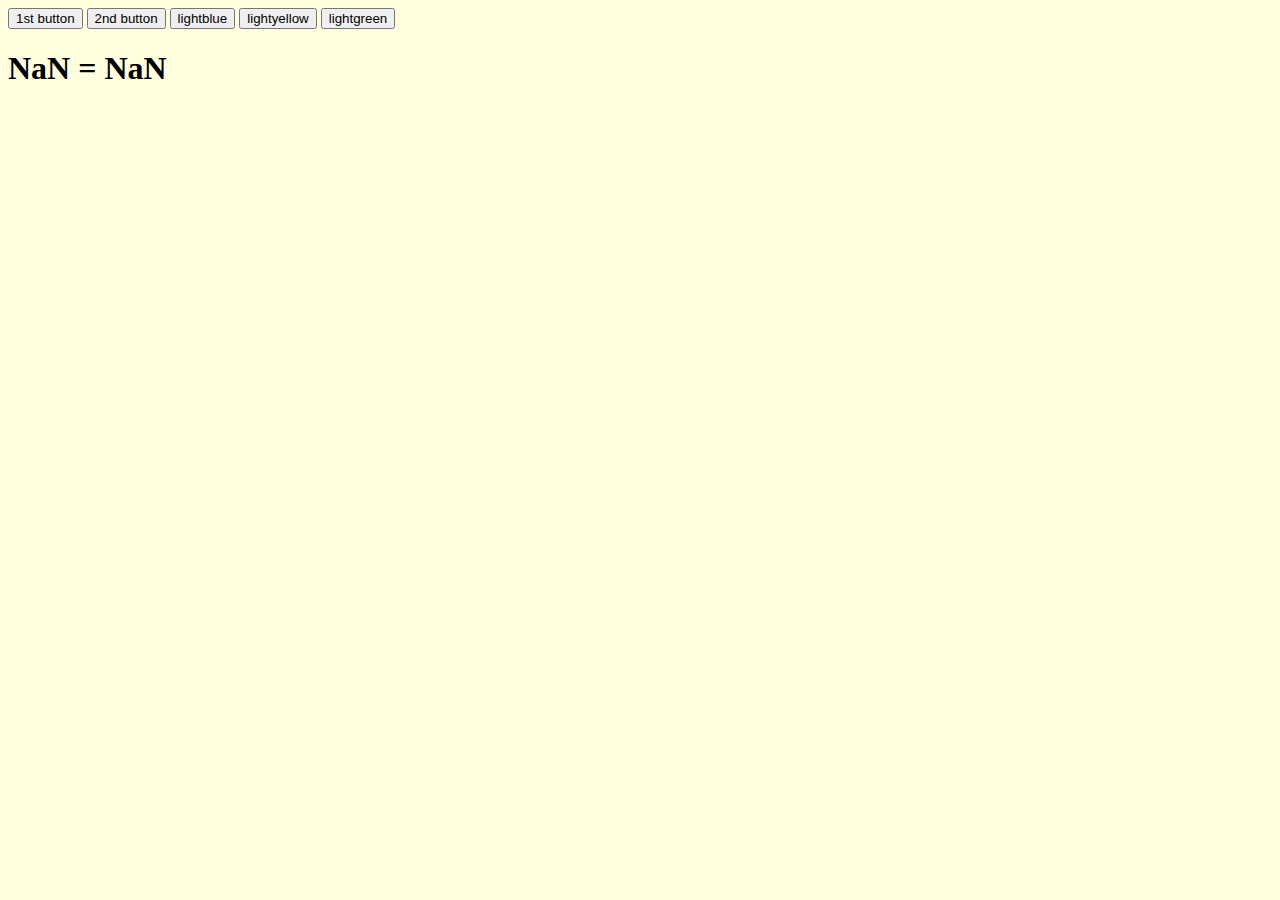
<file: index.html>
<!DOCTYPE html>
<html>
<head>
	<meta charset="utf-8">
	<meta name="viewport" content="width=device-width, initial-scale=1">
	<title></title>
</head>
<body>

	<input type="button" value="1st button" onClick="document.writeln(num1)">
	<input type="button" value="2nd button" onClick="document.writeln(num2)">

	<input type="button" value="lightblue" onClick="document.body.style.backgroundColor='lightblue';")>
	<input type="button" value="lightyellow" onClick="document.body.style.backgroundColor='lightyellow';")>
	<input type="button" value="lightgreen" onClick="document.body.style.backgroundColor='lightgreen';")>

	<script>
		var x = window.prompt("Enter first integer","0");
		var y = window.prompt("Enter second integer","100");
		var num1 = parseInt(x);
		var num2 = parseInt(y);
		if (num1 > num2){
			document.body.style.backgroundColor='lightblue'
			document.writeln("<h1>" + num1 + " > " + num2 + "</h1>");
		}
		else if (num2 > num1){
			document.body.style.backgroundColor='lightgreen'
			document.writeln("<h1>" + num2 + " > " + num1 + "</h1>");
		}
		else {
			document.body.style.backgroundColor='lightyellow'
			document.writeln("<h1>" + num1 + " = " + num2 + "</h1>");
		}
		
	</script>

</body>
</html>
</file>
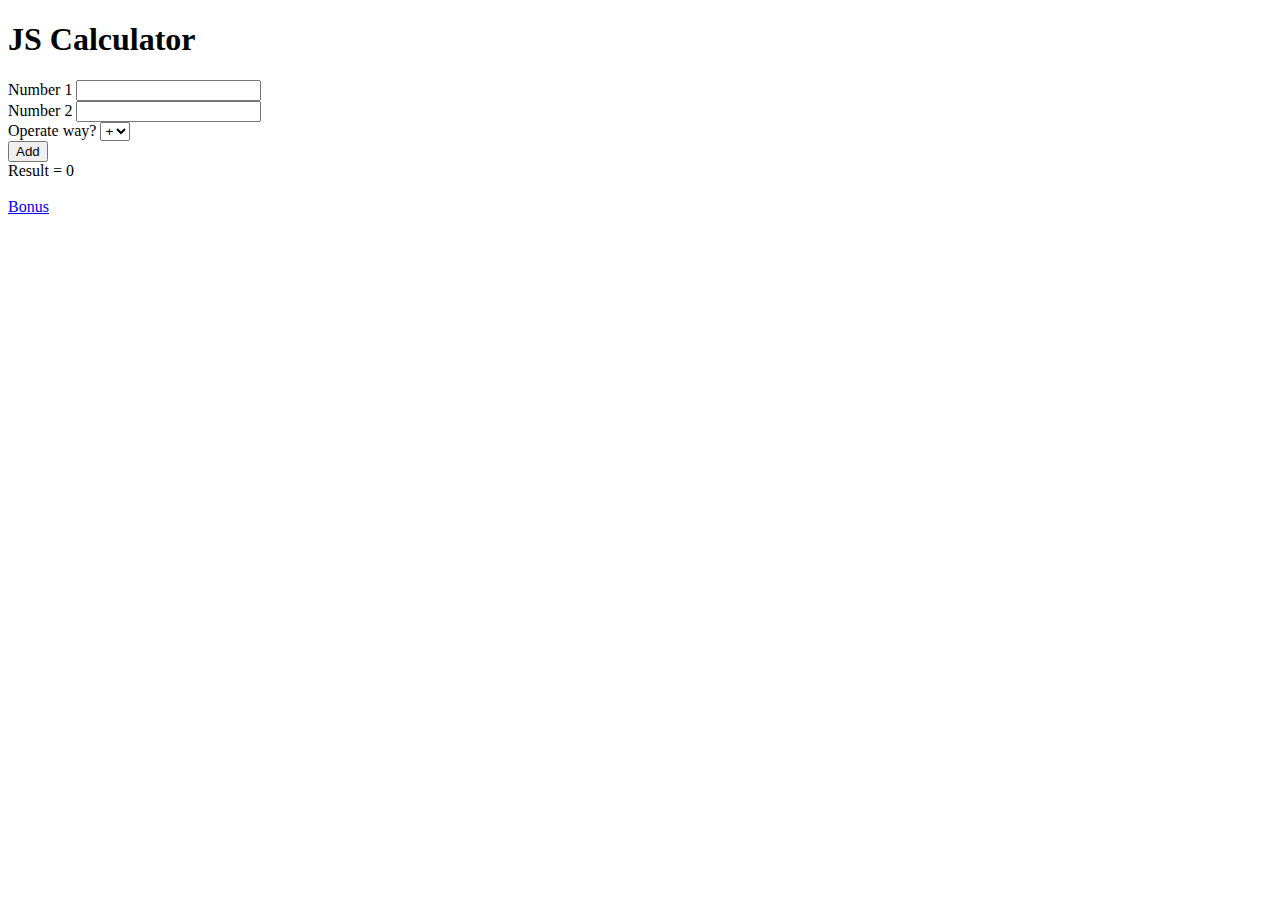
<file: hw/index.html>
<!DOCTYPE html>
<html>
<head>
	<meta charset="utf-8">
	<meta name="viewport" content="width=device-width, initial-scale=1">
	<title></title>
</head>
<body>
	<h1>JS Calculator</h1>
	<form name="form" id='form'>Number 1
 		<input type="text" id="num1"/><br>
 		Number 2
		<input type="text" id="num2"/><br>
	</form>
	<label>Operate way?</label>
		<select id="operate">
   		<option value="+">+</option>
   		<option value="-">-</option>
    	<option value="*">*</option>
    	<option value="/">/</option>
    	</select><br>
    <form>	
		<input type='button' name='operater' value='Add' onclick='operate();' />
		<br><label>Result = </label>
    	<label id="ans">0</label>
	</form>
	<br><a href="bonusssss.html">Bonus</a>

	<script>
		function operate() {
			operater = document.getElementById("operate");
			getInput = document.getElementById("form");
			number1 = parseInt(getInput[0].value);
		    number2 = parseInt(getInput[1].value);
		    result = document.getElementById("ans");
		    plus()
		    if(operater.value == "+"){
		    	plus();
		    }else if(operater.value == "-"){
		    	minus();
		    }else if(operater.value == "*"){
		    	multiple();
		    }else{
		    	dividend();
		    }
		}

		function plus(){
			result.innerHTML = number1 + number2;
		}
		function minus(){
			result.innerHTML = number1 - number2;
		}
		function multiple(){
			result.innerHTML = number1 * number2;
		}
		function dividend(){
			result.innerHTML = number1 / number2;
		}

	</script>


</body>
</html>
</file>
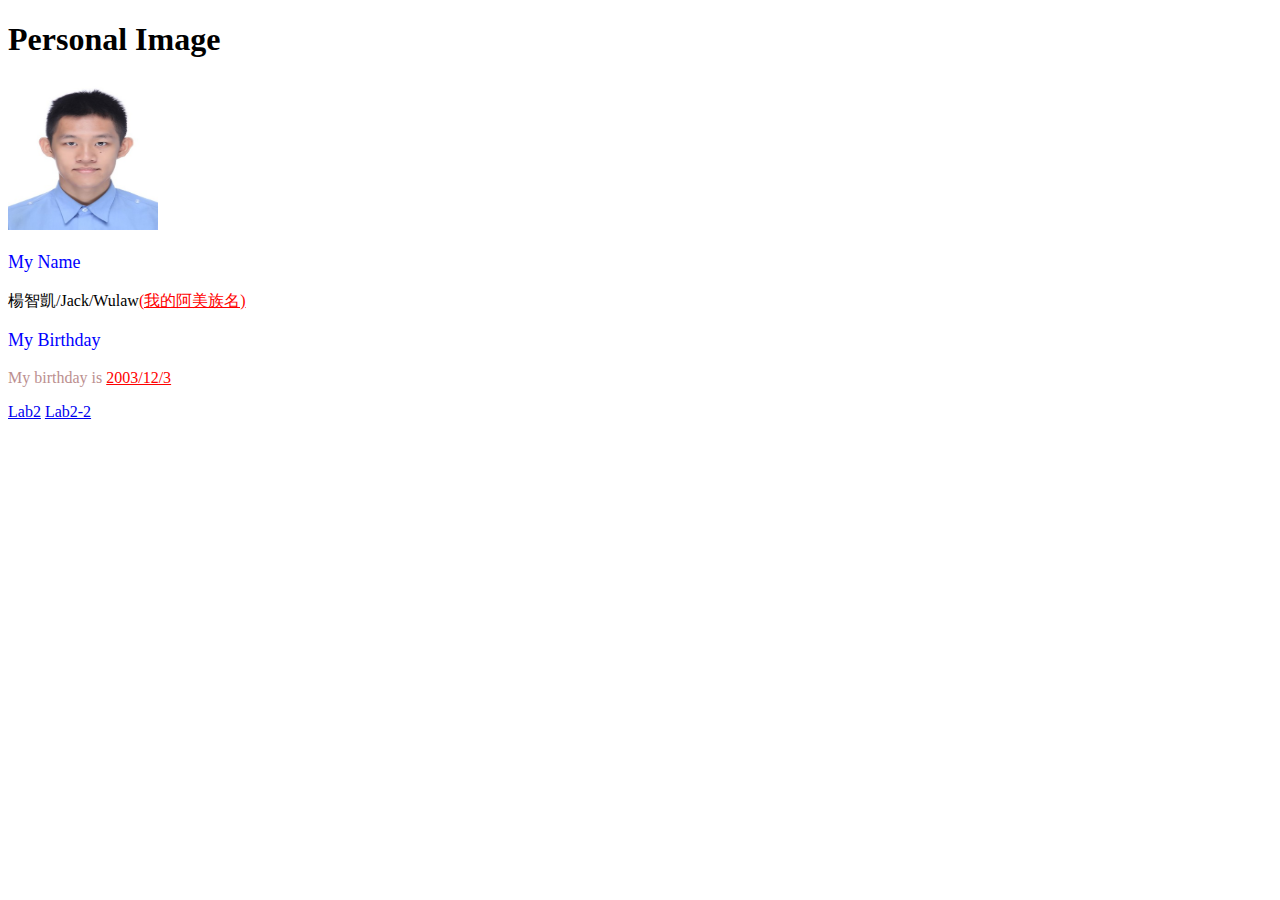
<file: HW2/index.html>
<!DOCTYPE html>
<html>
<head>
	<meta charset="utf-8">
	<meta name="viewport" content="width=device-width, initial-scale=1">
	<title></title>
	<style>
		# headline { 
			font-weight: 1000pt;
			color: yellow;
		 }
		.title {
		 	font-weight: 500pt;
		 	font-size: large;
		 	color: blue;
		 }
		.text {
			background: yellow;
			color: white;
			padding: 10px;
		}
		span{
			color: red;
			text-decoration: underline;
		}
		.extra span{
			color: inherit;
		}

	</style>
</head>
<body>
	<p><h1 id="headline">Personal Image</h1></p>
	<img src= "photo.jpg" alt = "error"
		width = "150px" height = "150px"/>

	<p class="title">My Name</p>
	<p><h7>楊智凱/Jack/Wulaw<span>(我的阿美族名)</span></h7></p>

	<p class="title">My Birthday</p>
	<p style="color:rosybrown; class="extra">My birthday is <span>2003/12/3</span></p>

	<a href="lab2.html">Lab2</a>
	<a href="lab2-2.html">Lab2-2</a>							 
	
	


</body>
</html>
</file>
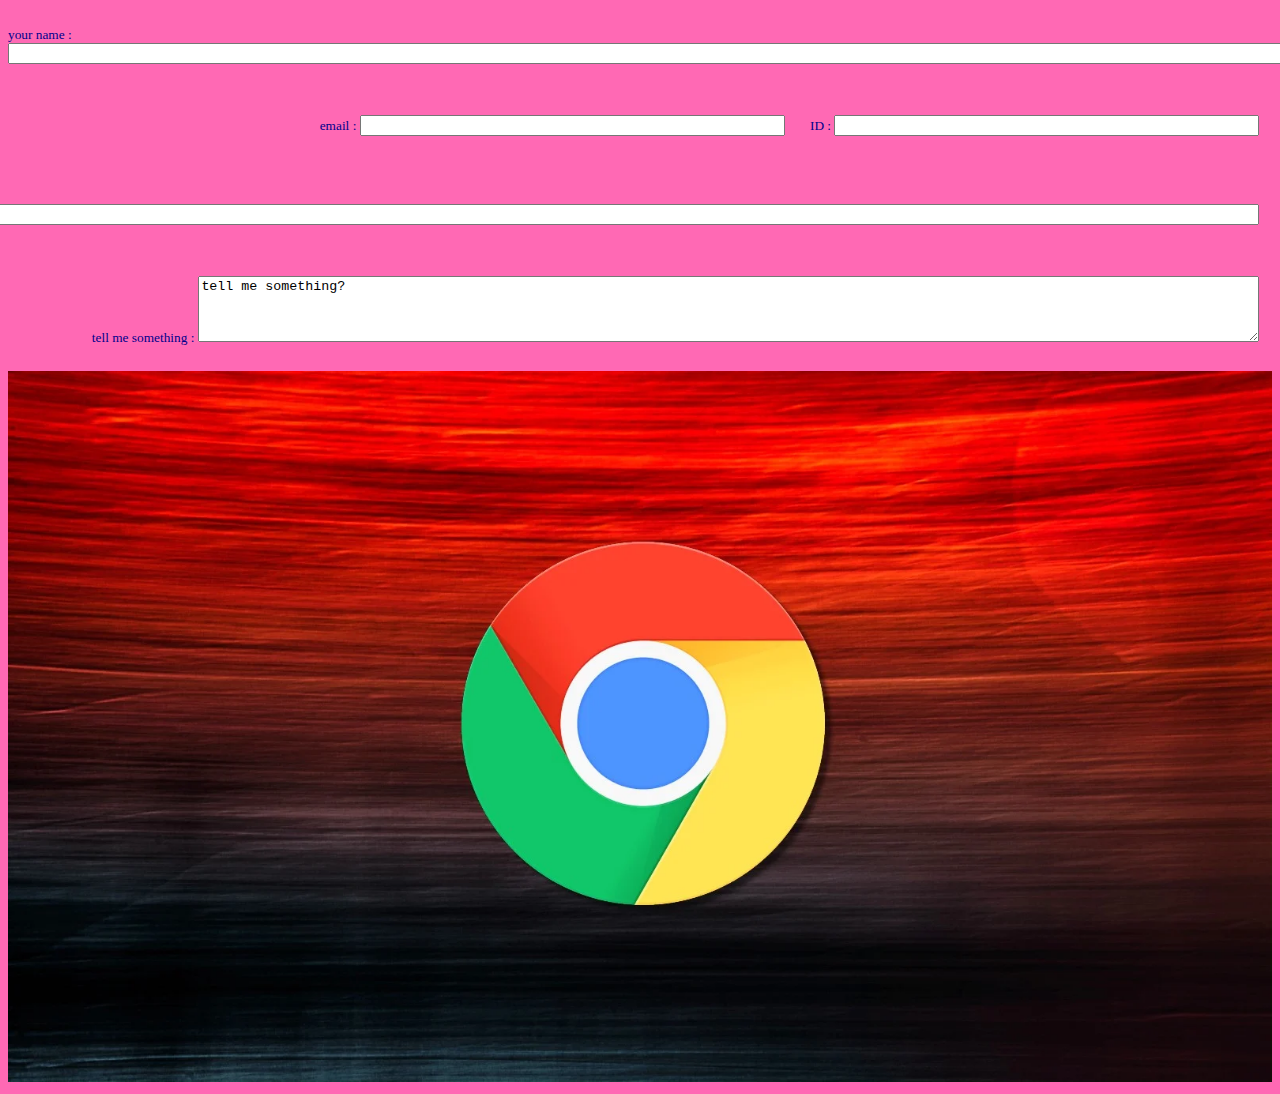
<file: HW3/index.html>
<!DOCTYPE html>
<html>
<head>
	<meta charset="utf-8">
	<meta name="viewport" content="width=device-width, initial-scale=1">
	<title></title>
	<link rel="stylesheet" href="external3.css">
</head>
<body>
	<p><label>your name :
		<input name="input1" type="text" size="180" maxlength="180">
	</label></p>

	<div><label>ID :
		<input name="input2" type="text" size="50" maxlength="80">
	</label></div>
	
	<div><label>email :
		<input name="input2" type="text" size="50" maxlength="80">
	</label></div>

	<br><div><label>others :
		<input name="input1" type="text" size="180" maxlength="180">
	</label></div>

	<div><label>tell me something :</label>
		<textarea rows="4" cols="130">
tell me something?
		</textarea></div>

	<img src="chrome.webp" alt="chrome" width= "100%" height="70%"/>

</body>
</html>
</file>
<file: HW3/external3.css>
p {
	margin-top:2%;
	margin-bottom:2%;
	margin-right auto
	margin-left auto
	float: right;
}
div {
	margin-top:2%;
	margin-bottom:2%;
	margin-right:1%;
	margin-left:1%;
	float: right;
}
label{
	color:red;
	font-size: 15pt;
}
body{ background-color: lightblue;}

@media print{
	label{
	color:black;
	font-size: 15pt;
	}
	body{ background-color: white;}
}
 @media screen{
 	label{
	color:darkblue;
	font-size: 10pt;
	}
	body{ background-color:hotpink;}
 }
 @media screen and (min-width: 1580px){
 	body{ background-color: lightgrey;}
 }
</file>
